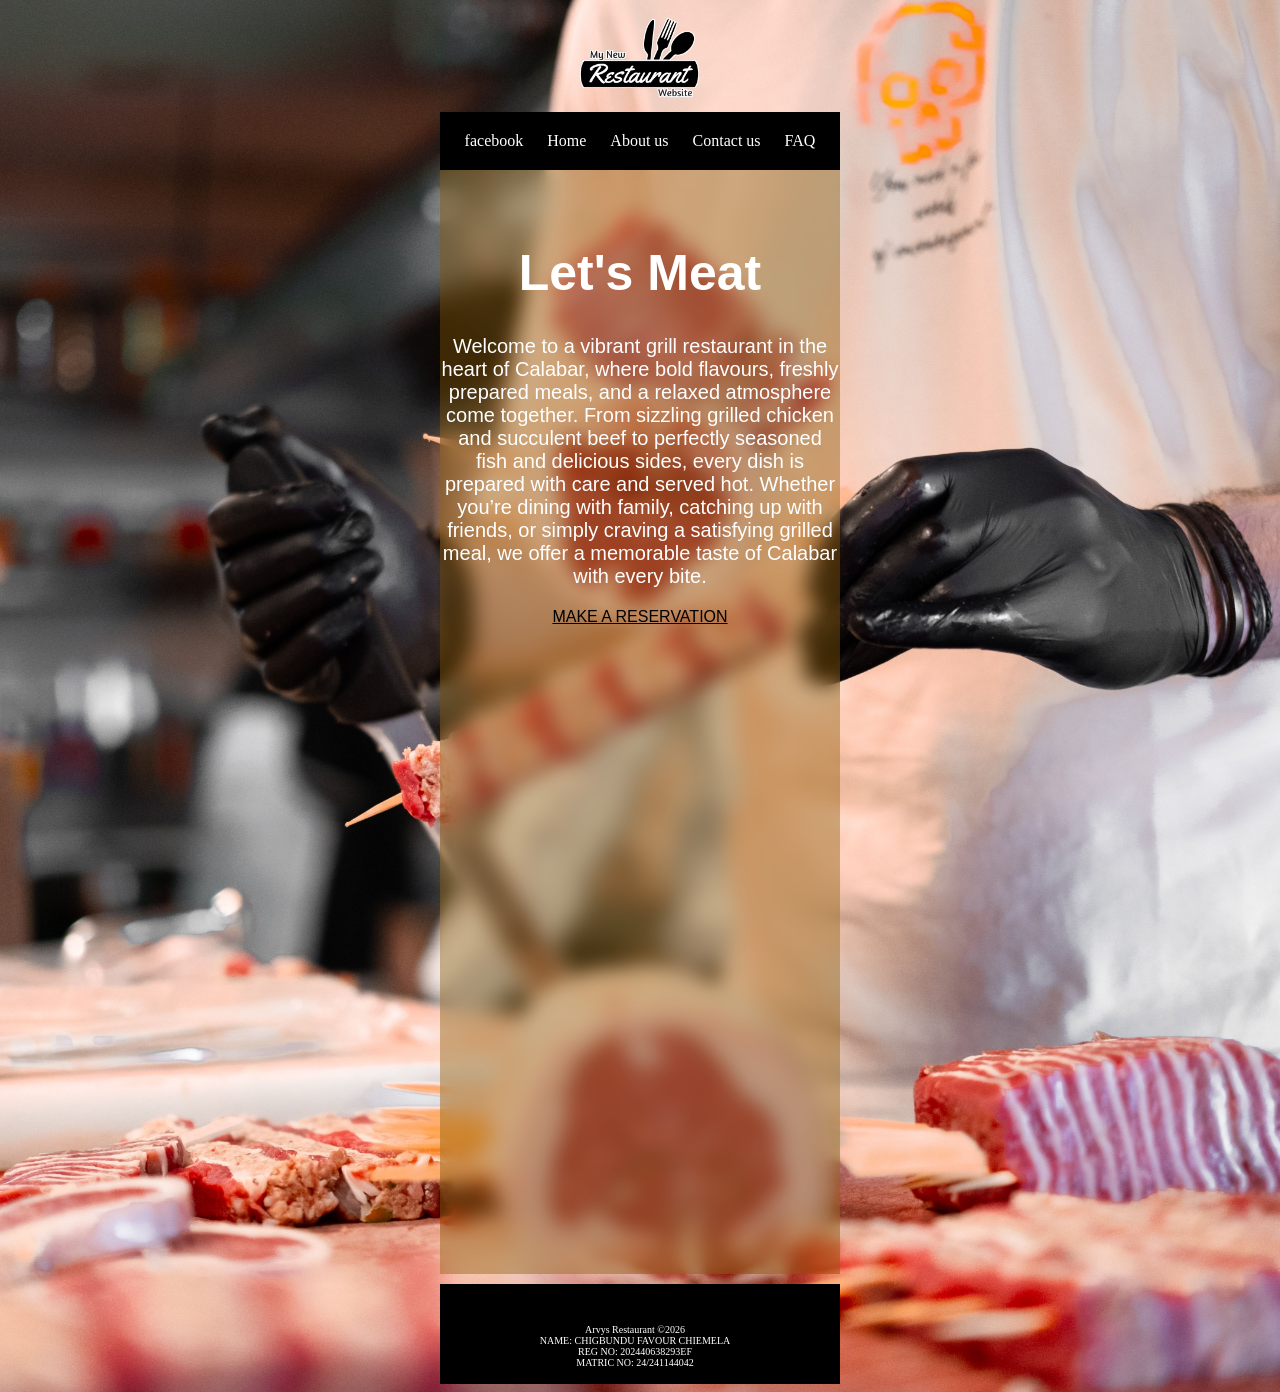
<file: index.html>
<!DOCTYPE html>
<html lang="en">
<head>
<meta charset="UTF-8">
<meta name="description"
content="width=device-width,
initial-scale=1 .0"E>
<title>Arvys Restaurant</title>
<link rel="stylesheet" href="style.css" />

</head>

<body>
  
  <div class="container">
    <header>
        <img src="images/pngwing.com-4.png" alt="Restaurant Logo">
     
    </header>
    <nav>
      <a href="https://www.facebook.com">facebook</a>
      <a href="#">Home</a>
      <a href="./about.html">About us</a>
      
      <a href="./contactus.html">Contact us</a>
      
      <a href="">FAQ</a>
    </nav>
    <main>
      <h1>
        Let's Meat
      </h1>
      
      <p>
        Welcome to a vibrant grill restaurant in the heart of Calabar, where bold flavours, freshly prepared meals, and a relaxed atmosphere come together. From sizzling grilled chicken and succulent beef to perfectly seasoned fish and delicious sides, every dish is prepared with care and served hot. Whether you’re dining with family, catching up with friends, or simply craving a satisfying grilled meal, we offer a memorable taste of Calabar with every bite.
        </p>
      <a href="malito:adaobioma505@gmail.com?subject=Make%20Reservation">MAKE A RESERVATION </a>
      
      <iframe width="560" height="315" src="https://www.youtube.com/embed/4nhsg0zG-0E?si=Dg-e4zKvoMOYGeC3" title="YouTube video player" frameborder="0" allow="accelerometer; autoplay; clipboard-write; encrypted-media; gyroscope; picture-in-picture; web-share" referrerpolicy="strict-origin-when-cross-origin" allowfullscreen></iframe>
     
      <iframe src="https://www.google.com/maps/embed?pb=!1m14!1m8!1m3!1d253678.13643316596!2d3.3488896!3d6.5568768!3m2!1i1024!2i768!4f13.1!3m3!1m2!1s0x47f4c1b3c70276a7%3A0x825fc51bbdcb31e3!2sMeat%20Grill!5e0!3m2!1sen!2sng!4v1788115788278!5m2!1sen!2sng" width="600" height="450" style="border:0;" allowfullscreen="" loading="lazy" referrerpolicy="strict-origin-when-cross-origin"></iframe>
      
      
    </main>
    
    
    <footer>
      <p>
        Arvys Restaurant &copy;2026
       <br>
        NAME: CHIGBUNDU FAVOUR CHIEMELA 
        <br>
        REG NO: 202440638293EF
        <br>
        MATRIC NO: 24/241144042
      </p>
    </footer>
  </div>
  


</body>
</html>
</file>
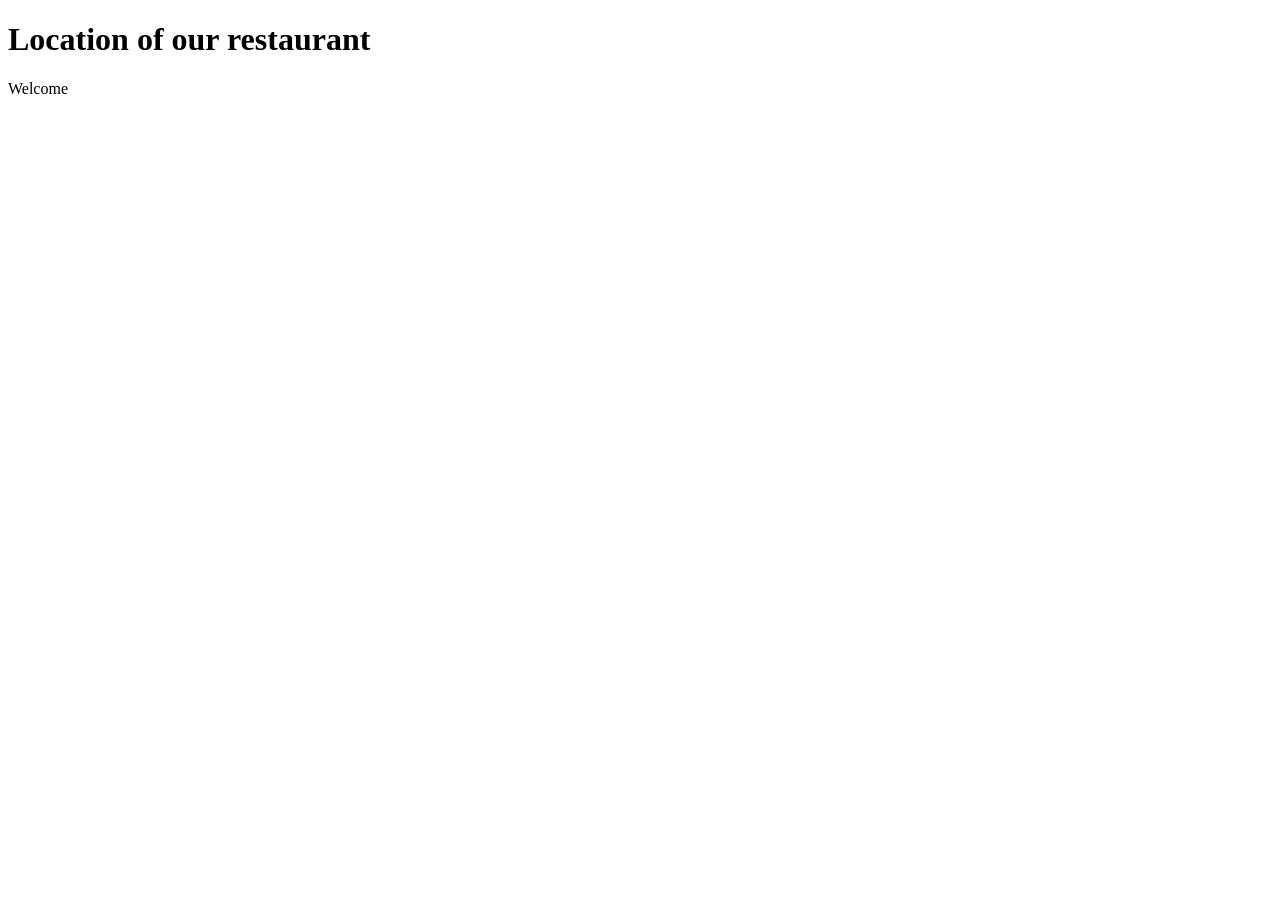
<file: about.html>
<!DOCTYPE html>
<html>

<head>
  <meta charset="UTF-8">
  <meta name="viewport" content="width=device-width, initial-scale=1">
  <title></title>
</head>

<body>
  <h1>Location of our restaurant</h1>
  <p>Welcome</p>
</body>

</html>
</file>
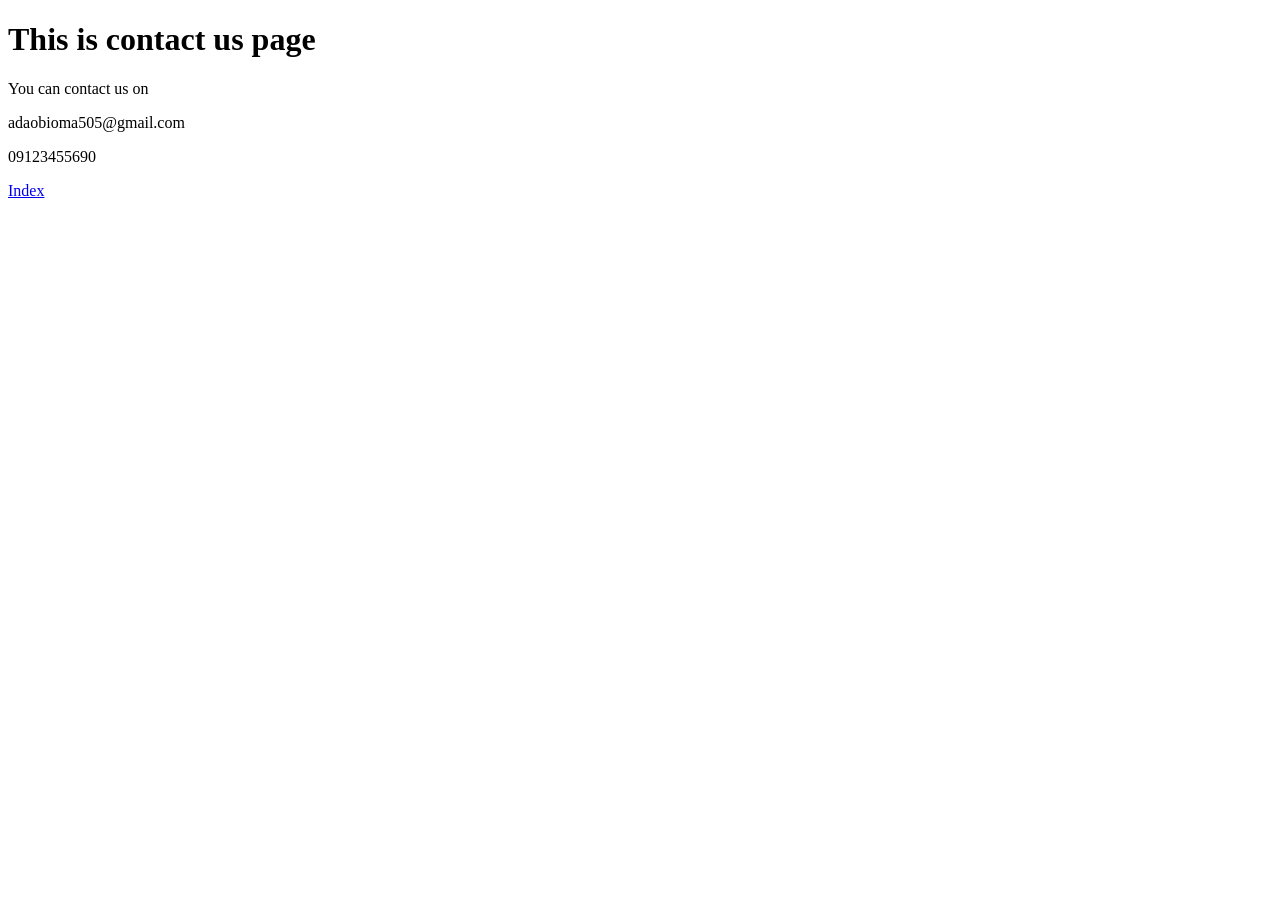
<file: contactus.html>
<!DOCTYPE html>
<html>

<head>
  <meta charset="UTF-8">
  <meta name="viewport" content="width=device-width, initial-scale=1">
  <title></title>
</head>

<body>
  <h1> This is contact us page</h1>
  
  <p> You can contact us on</p>
  
  <p> adaobioma505@gmail.com </p>
  
  <p> 09123455690</p>
  
  <a href="./index.html">Index</a>
</body>

</html>
</file>
<file: style.css>
body{
  background-image: url("images/pexels-furkanalakoc-31612178.jpg"); 
  background-position: center;
  background-size: cover;
  background-repeat: no-repeat;
  color: white;
}



 .container{
    width: 400px;
    margin-left: auto;
    margin-right: auto;
  }
   header{
     /*height:100px;
     background-color: red;*/
     text-align: center;
     padding-top: 10px;
     padding-bottom: 10px;
   }
   
   img{
     height: 80px;
   }
   
   nav{
     /*height: 80px;*/
     background-color: black;
     padding-bottom: 20px;
     text-align: center ;
     padding-top: 20px;
   }
   
   a{
     color:white;
     margin-left: 10px;
     margin-right: 10px;
     text-decoration: none;
     
   }
   
   main a{
     text-decoration: underline;
     color: black;
   }
   
   main{
     /*height: 400px;*/
     background-color: rgb(136, 89, 7, 0.408);
     text-align: center;
     padding-top: 40px;
     padding-bottom: 40px;
     font-family: Arial, Helvetica, sans-serif;
     backdrop-filter: blur(10px);
  }
  
   h1{
     font-size: 50px;
    
   }
   
   p{
     font-size: 20px;
     /*color: white;*/
     
   }
   
   iframe{
     width: 400px;
     height: 300px;
     
   }
   footer{
     height:100px;
     background-color: black;
     padding-right: 100px;
   }
  
  footer p{
    font-size: 10px;
    text-align: center;
    padding-top: 40px;
    padding-left: 90px;
    
  }
</file>
